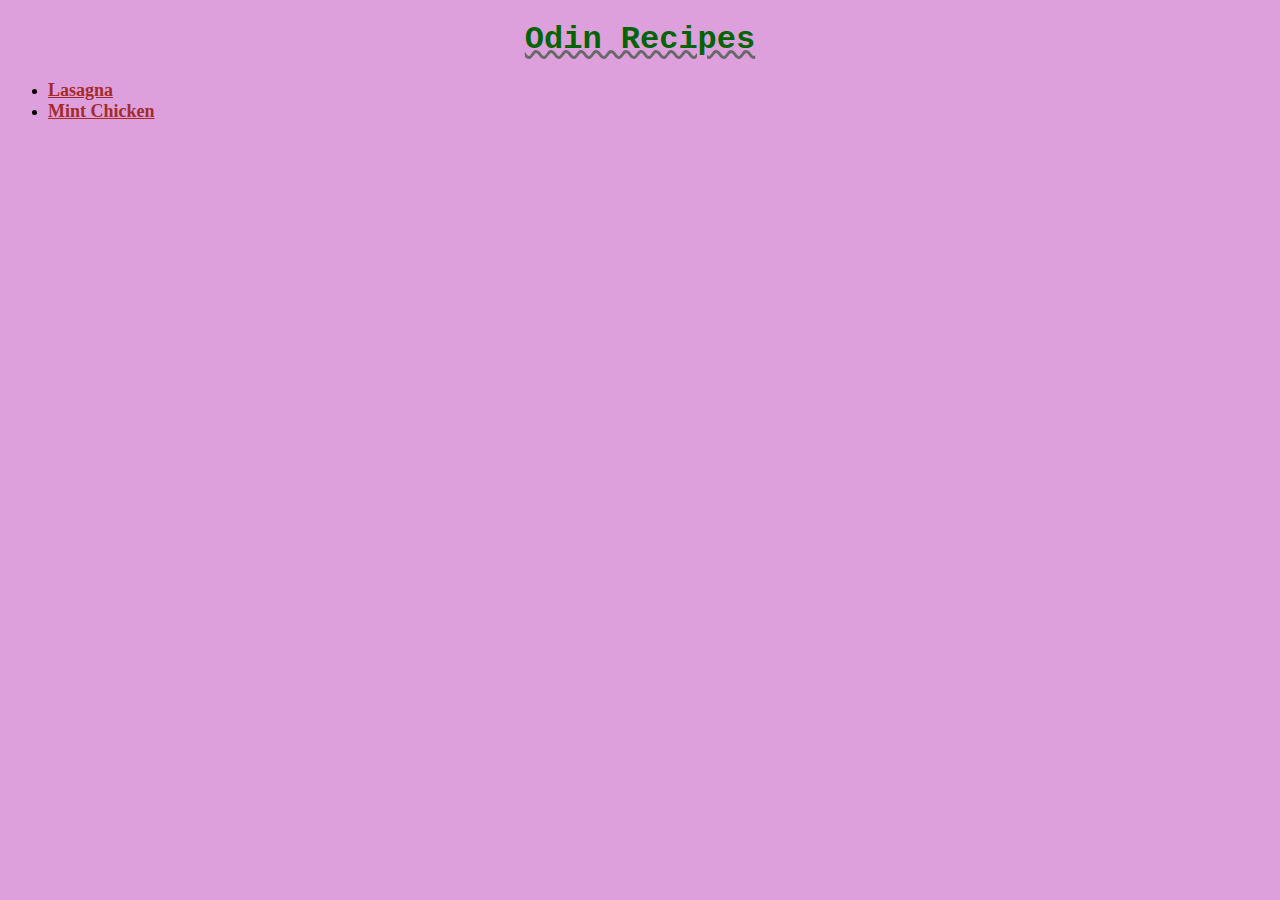
<file: index.html>
<!DOCTYPE html>
<html lang="en">
<head>
    <meta charset="UTF-8">
    <meta name="viewport" content="width=device-width, initial-scale=1.0">
    <title>Document</title>
    <link rel="stylesheet" href="style.css">
</head>
<body>
    <h1 class="header">Odin Recipes</h1>
    <ul>
    <li><a href="recipes/lasagna.html" class="lasagna">Lasagna</a></li>
    <li><a href="recipes/mint-chicken.html" class="mintchicken">Mint Chicken</a></li>
    </ul>
</body>
</html>
</file>
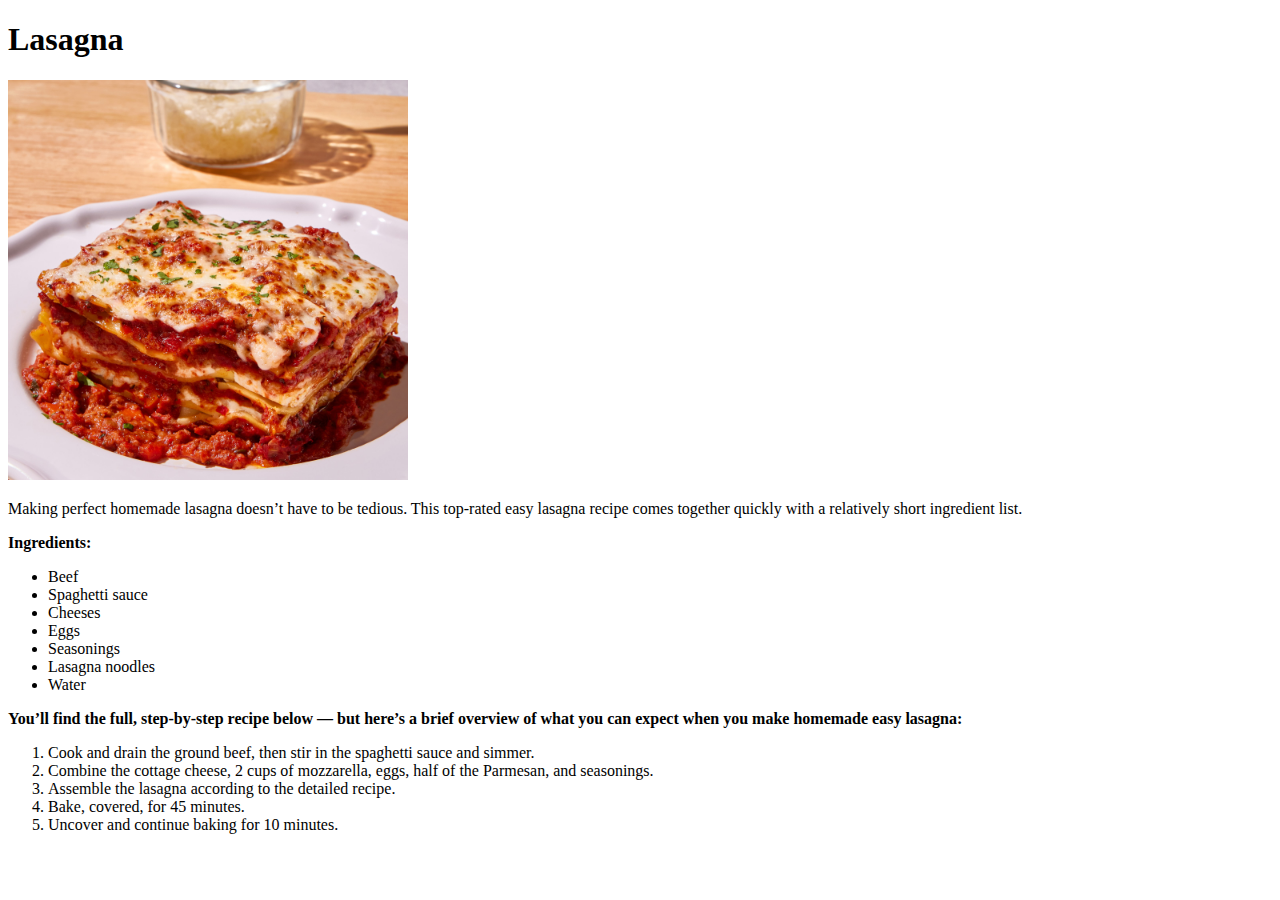
<file: recipes/lasagna.html>
<!DOCTYPE html>
<html lang="en">
<head>
    <meta charset="UTF-8">
    <meta name="viewport" content="width=device-width, initial-scale=1.0">
    <title>Lasagna</title>
</head>
<body>
    <h1>Lasagna</h1>
    <img src="lasagna.jpg" length="400" width="400">
    <p>Making perfect homemade lasagna doesn’t have to be tedious. This top-rated easy lasagna recipe comes together quickly with a relatively short ingredient list.</p>
    <p><strong>Ingredients:</strong></p>
    <ul>
        <li>Beef</li>
        <li>Spaghetti sauce</li>
        <li>Cheeses</li>
        <li>Eggs</li>
        <li>Seasonings</li>
        <li>Lasagna noodles</li>
        <li>Water</li>
    </ul>
    <p><b>You’ll find the full, step-by-step recipe below — but here’s a brief overview of what you can expect when you make homemade easy lasagna:</b> </p>
    <ol>
        <li>Cook and drain the ground beef, then stir in the spaghetti sauce and simmer. </li>
        <li>Combine the cottage cheese, 2 cups of mozzarella, eggs, half of the Parmesan, and seasonings.</li>
        <li>Assemble the lasagna according to the detailed recipe.</li>
        <li>Bake, covered, for 45 minutes. </li>
        <li>Uncover and continue baking for 10 minutes. </li>
    </ol>
</body>
</html>
</file>
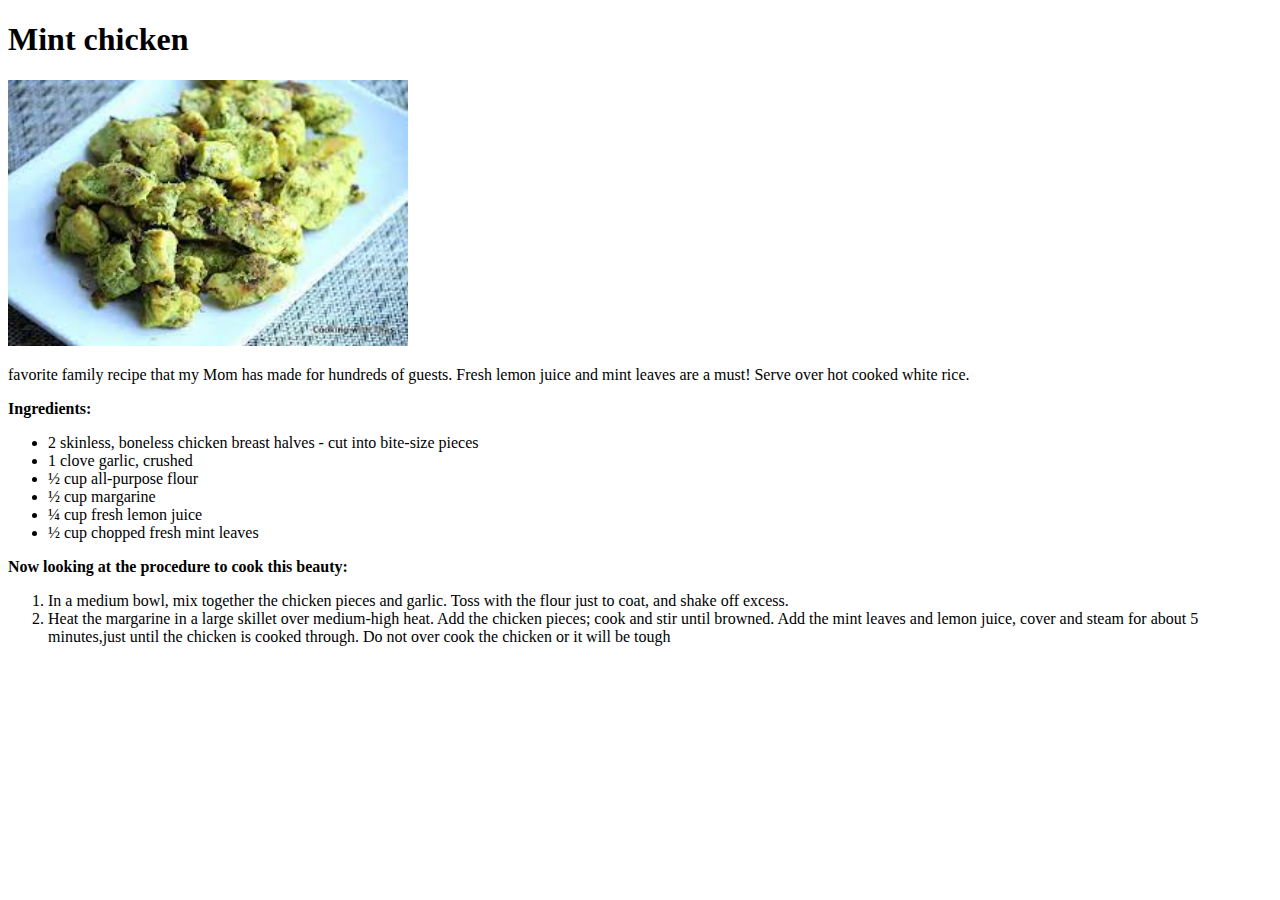
<file: recipes/mint-chicken.html>
<!DOCTYPE html>
<html lang="en">
<head>
    <meta charset="UTF-8">
    <meta name="viewport" content="width=device-width, initial-scale=1.0">
    <title>Mint Chicken</title>
</head>
<body>
    <h1>Mint chicken</h1>
    <img src="mintchicken.jpg" length="400" width="400">
    <p> favorite family recipe that my Mom has made for hundreds of guests. Fresh lemon juice and mint leaves are a must! Serve over hot cooked white rice.</p>
    <p><b>Ingredients:</b></p>
    <ul>
        <li>2 skinless, boneless chicken breast halves - cut into bite-size pieces</li>
        <li>1 clove garlic, crushed</li>
        <li>½ cup all-purpose flour</li>
        <li>½ cup margarine</li>
        <li>¼ cup fresh lemon juice</li>
        <li>½ cup chopped fresh mint leaves</li>
    </ul>
    <p><b>Now looking at the procedure to cook this beauty:</b></p>
    <ol>
        <li>In a medium bowl, mix together the chicken pieces and garlic. Toss with the flour just to coat, and shake off excess.</li>
        <li>Heat the margarine in a large skillet over medium-high heat. Add the chicken pieces; cook and stir until browned. Add the mint leaves and lemon juice, 
            cover and steam for about 5 minutes,just until the chicken is cooked through. Do not over cook the chicken or it will be tough </li>
    </ol>
</body>
</html>
</file>
<file: style.css>
*{
    background-color: plum;
}

.header{
    text-align: center;
    font-family: 'Courier New', Courier, monospace, serif;
    color: darkgreen;
    text-decoration: underline dimgray wavy 3px;
}
.lasagna,
.mintchicken{
    font-size: large;
    font-weight: bold;
    color: brown;

}
</file>
